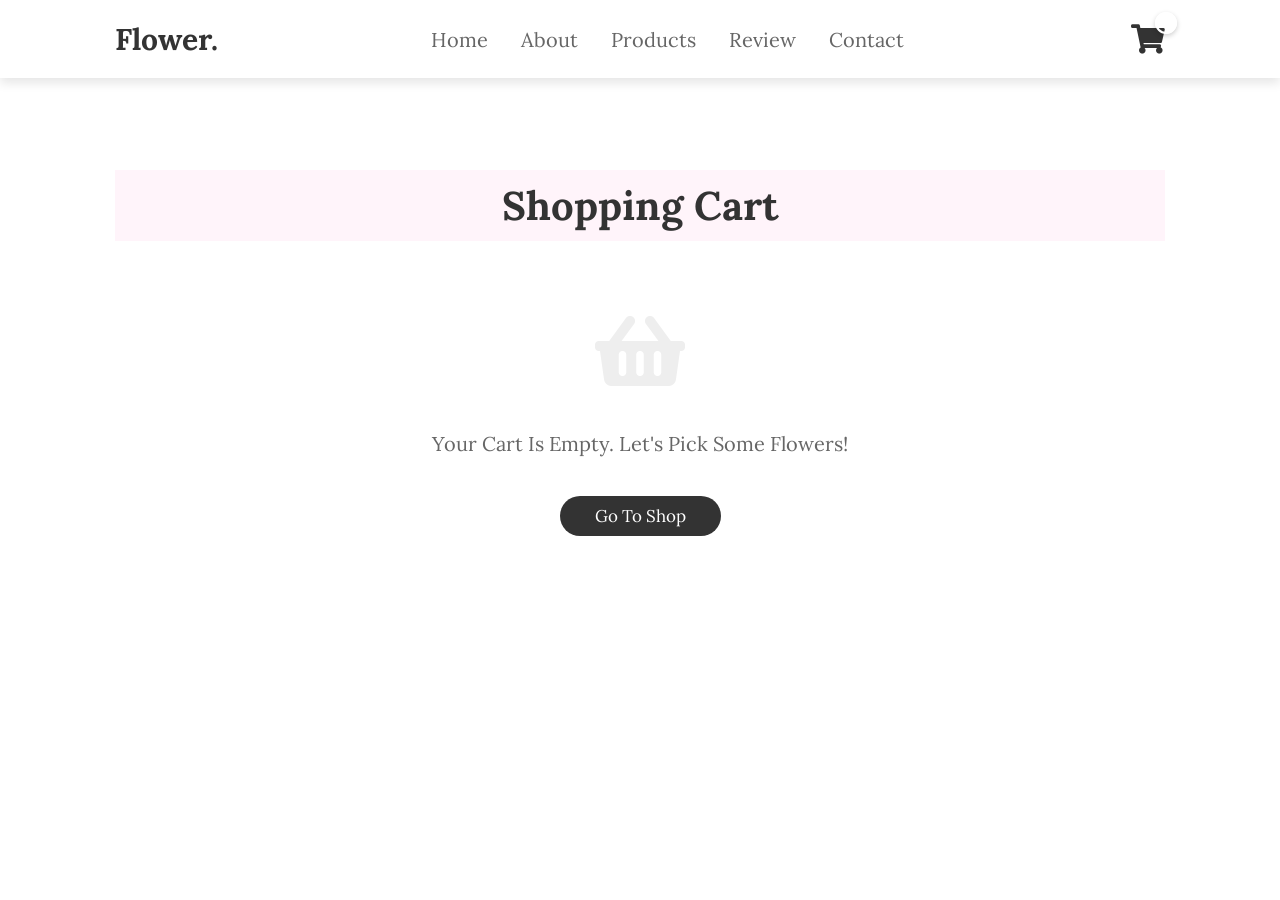
<file: cart.html>
<!DOCTYPE html>
<html lang="en">
<head>
    <meta charset="UTF-8">
    <meta name="viewport" content="width=device-width, initial-scale=1.0">
    <title>Flower Shop | My Cart</title>
    <link rel="stylesheet" href="styles/style.css">
    <link rel="stylesheet" href="https://cdnjs.cloudflare.com/ajax/libs/font-awesome/5.15.4/css/all.min.css">
    <link rel="icon" type="image/png" href="assets/images/flower-bouquet.png" />
    
</head>
<body>
    <!--مكرر في كل صفحة-->
    <header>
        <input type="checkbox" id="toggler">
        <label for="toggler" class="fas fa-bars"></label>
        <a href="index.html" class="logo">flower<span>.</span></a>
        <nav class="navBar">
            <a href="index.html#home">home</a>
            <a href="index.html#about">about</a>
            <a href="products.html">products</a>
            <a href="index.html#review">review</a>
            <a href="index.html#contact">contact</a>
        </nav>
        <div class="icons">
            <a href="cart.html" class="fas fa-shopping-cart">
                <span id="cart-badge">0</span>
            </a>
        </div>
    </header>

    <section class="cart-section" style="padding-top: 15rem;">
        <h1 class="heading"> shopping <span>cart</span> </h1>
        
        <div id="cart-container" class="cart-wrapper"> <!--هيتملي بالجافا-->
            </div>

        <div id="cart-footer" class="cart-summary-card" style="display: none;">
            <div class="total-row">
                <span>Total:</span>
                <span id="final-price">0 LE</span>
            </div>
            <div id="checkout-section">
                <h2 class="sub-heading">Checkout Details</h2>
                <form class="checkout-form">
                    <input type="text" placeholder="Full Name" required class="form-input">
                    <input type="number" placeholder="Phone Number" required class="form-input">
                    <input type="text" placeholder="Adress" required class="form-input">

                    <button type="submit" class="sub-btn">Place Order Now</button>
                </form>
            </div>
        </div>
    </section>
    <script>
        // لو الكارت فاضيه هظهرلو مسج والفوتر هيبقا display none
        function renderCart() {
            const container = document.getElementById('cart-container');
            const footer = document.getElementById('cart-footer');
            const finalPriceElem = document.getElementById('final-price');
            let cart = JSON.parse(localStorage.getItem('flowers_cart')) || [];
           if(cart.length === 0) { 
                container.innerHTML = `
                    <div class="empty-cart" style="text-align:center; padding: 5rem;">
                        <i class="fas fa-shopping-basket" style="font-size: 8rem; color: #eee;"></i>
                        <p style="font-size: 2rem; color: #666; margin-top: 2rem;">Your cart is empty. Let's pick some flowers!</p>
                        <a href="products.html" class="btn" style="margin-top: 2rem; display: inline-block;">Go to Shop</a>
                    </div>`;
                footer.style.display = 'none'; 
                return;
            }
            // غير كده ف هظهر الفوتر عادي واحط توتال السعر بصفر
            footer.style.display = 'block';
            let grandTotal = 0;

            container.innerHTML = cart.map((item, index) => { //لو السلة فيها ف انا بلف ع الاراي عنصر عنصر
                const unitPrice = parseInt(item.price) || 0; //احول السعر لرقم int
                const subTotal = unitPrice * item.quantity; 
                grandTotal += subTotal;
                //برجع صورة المنتج واسمه وسعره
                return `
                <div class="cart-item-card">
                    <div class="item-img">
                        <img src="${item.image}" alt="${item.name}"> 
                    </div>
                    <div class="item-info">
                        <h3>${item.name}</h3>
                        <p class="unit-p">Unit Price: ${unitPrice} LE</p>
                        
                        <div class="item-actions">
                            <div class="qty-selector">
                                <button onclick="updateQty(${index}, -1)">-</button>
                                <span>${item.quantity}</span>
                                <button onclick="updateQty(${index}, 1)">+</button>
                            </div>
                            <button class="remove-link" onclick="deleteItem(${index})">Remove Item</button>
                        </div>
                    </div>
                    <div class="item-total-column">
                        <p class="total-label">Subtotal</p>
                        <span class="total-val">${subTotal} LE</span>
                    </div>
                </div>`;
            }).join('');

            finalPriceElem.innerText = grandTotal + " LE";
        }
        function updateQty(index, change) {
            let cart = JSON.parse(localStorage.getItem('flowers_cart')) || [];
            if(cart[index].quantity + change > 0) {
                cart[index].quantity += change;
                localStorage.setItem('flowers_cart', JSON.stringify(cart));
                renderCart(); 
            } else {
                deleteItem(index);
            }
        }
        function deleteItem(index) {
            let cart = JSON.parse(localStorage.getItem('flowers_cart')) || [];
            cart.splice(index, 1);
            localStorage.setItem('flowers_cart', JSON.stringify(cart));
            renderCart();
        }
        window.addEventListener('load', renderCart);
    </script>
</body>
</html>
</file>
<file: styles/style.css>
@import url('https://fonts.googleapis.com/css2?family=Lora:ital,wght@0,400..700;1,400..700&display=swap');
*{
    padding: 0;
    margin: 0;
    font-family: "Lora", serif;
    box-sizing: border-box;
    text-decoration: none;
    outline: none;
    border: none;
    text-transform: capitalize;
    transition: .2s linear;
}
html{
    font-size: 62.5%;
    scroll-behavior: smooth;
    scroll-padding-top: 6rem;
    overflow-x: hidden;
}
:target {
    caret-color: transparent;
}
section{
    padding:2rem 9% ;
}
.btn,.sub-btn{
    display: inline-block;
    margin-top: 1rem;
    border-radius: 5rem;
    background-color: #333;
    color: #fff;
    padding:.9rem 3.5rem;
    font-size: 1.7rem;
    cursor: pointer;
}
.heading{
    text-align:center ;
    font-size: 4rem;
    color:#333;
    padding: 1rem;
    margin:2rem 0 ;
    background: rgba(255,51,153,.05);
}
.heading span{
  color: var(--pink);  
}
.btn:hover{
    background: var(--pink);
}
header{
    position: fixed;
    top: 0;left: 0;right: 0;
    background: #fff;
    padding: 2rem 9%;
    display: flex;
    align-items: center;
    justify-content: space-between;
    z-index: 1000;
    overflow: visible;
    box-shadow: 0  .5rem 1rem rgba(0,0,0,.1);
}
header .logo{
    font-size: 3rem;
    color: #333;
    font-weight: bolder;
}
header .logo span{
    color: var(--pink);
}
header .navBar a{
    font-size: 2rem;
    padding: 0 1.5rem;
    color: #666;
}
header .navBar a:hover{
    color: var(--pink);
}
header .icons a{
    font-size: 3rem;
    color:#333;
    margin-left: 1.5rem;
}
header .icons a:hover{
    color: var(--pink);
}
header #toggler{
    display: none;
}
header .fa-bars {
    font-size: 3rem;
    color: #333;
    border-radius: .5rem;
    padding: 1rem 1.5rem;
    cursor: pointer;
    border: .1rem solid rgba(0,0,0,.3);
    display: none;
}
.home{
    display: flex;
    align-items:center ;
    min-height: 100vh;
    background: url(../assets/images/pexels-lilartsy-2058498.jpg) no-repeat;
    background-size: cover;
    background-position: center;
}
.home .content{
    max-width: 50rem;
}
.home .content h3{
    font-size: 6rem;
    color: #333;
}
.home .content span{
    font-size: 3.5rem;
    color:var(--pink);
    padding: 1rem 0;
    line-height: 1.5;
}
.home .content p{
    font-size: 1.5rem;
    color:#534d4d;
    padding: 1rem 0;
    line-height: 1.5;
}
.about .row{
    display: flex;
    align-items: center;
    gap:2rem ;
    flex-wrap: wrap;
    padding: 2rem 0;
    padding-bottom: 3rem;
}
.about .row .video-container{
    flex: 1 1 40rem;
    position: relative;
}
.about .row .video-container video{
    width: 100%;
    border:1.5rem solid #fff ;
    border-radius: 5rem;
    box-shadow:0.5rem 1rem rgba(0,0,0,.1) ;
    height: 100%;
    object-fit: cover;
}
.about .row .video-container h3{
    position:absolute ;
    top: 50%; transform: translateY(-50%);
    font-size: 3rem;
    color: #333;
    background:#fff ;
    width: 100%;
    padding: 1rem 2rem;
    text-align: center;
    mix-blend-mode: screen;
}
.about .row .content{
    flex: 1 1 40rem;
}
.about .row .content h3{
    font-size:3rem ;
    color: #333;
}
.about .row .content p{
    font-size:1.5rem ;
    color: #534d4d;
    padding:.5rem 0;
    padding-top: 1rem;
    line-height: 1.5;
}
.products .box-container{
    display: flex;
    flex-wrap: wrap;
    gap: 1.5rem;
}
.products .box-container .box{
    flex: 1 1 30rem;
    box-shadow: 0 .5rem 1.5rem rgba(0,0,0,.1);
    border-radius: .5rem;
    border: .1rem solid rgba(0,0,0,.1);
    position: relative;
}
.products .box-container .box .discount{
    position: absolute;
    top: 1rem;left: 1rem;
    padding: .7rem 1rem;
    font-size: 2rem;
    color: var(--pink);
    background: rgba(255,51,153,.05);
    z-index: 1;
    border-radius: .5rem;
}
.products .box-container .box .image{
    position: relative;
    text-align: center;
    padding-top: 2rem;
    overflow:hidden ;
}
.products .box-container .box .image img{
    height: 25rem;
}
.products .box-container .box:hover {
    transform: scale(1.02);    
}
.products .box-container .box .image .icons{
    position: absolute;
    bottom: -7rem;left: 0;right: 0;
    display: flex;
}
.products .box-container .box:hover .image .icons{
    bottom: 0;
}
.products .box-container .box .image .icons a{
    height: 5rem;
    line-height: 5rem;
    font-size: 2rem;
    width: 50%;
    background: var(--pink);
    color:#fff ;
}
.products .box-container .box .image .icons .cart-btn{
    border: .2rem solid #fff7;
    width: 100%;
}
.products .box-container .box .image .icons a:hover{
    background:#333 ;
}
.products .box-container .box .content{
    padding: 2rem;
    text-align: center;
}
.products .box-container .box .content h3{
    font-size: 2.5rem;
    color: #333;
}
.products .box-container .box .content .price{
    font-size: 2.5rem;
    color: var(--pink);
    font-weight: bolder;
    padding-top: 1rem;
}
.products .box-container .box .content span{
    font-size: 1.5rem;
    color: #999;
    font-weight: lighter;
    padding-top: 1rem;
    text-decoration: line-through;
}
.see-more {
    text-align: center;
    margin-top: 2rem;
}
.review .box-container {
    display: flex;
    flex-wrap: wrap;
    gap: 2rem; /* المسافة بين الكروت */
    align-items: stretch; /* عشان يخلي كل الكروت نفس الطول لو الكلام اختلف */
}

.review .box-container .box {
    flex: 1 1 45rem; /* ده هيخليهم ياخدوا مساحة متساوية وينزلوا لو الشاشة صغرت */
    box-shadow: 0 .5rem 1.5rem rgba(0,0,0,.1);
    border-radius: .5rem;
    padding: 3rem 2rem;
    position: relative;
    border: .1rem solid rgba(0,0,0,.1);
    background: #fff;
}
.review .box-container .box .fa-quote-right{
    position: absolute;
    bottom: 3rem; right: 3rem;
    font-size: 6rem;
    color:#eee;
}
.review .box-container .box .stars i{
    color: var(--pink);
    font-size: 2rem;
    line-height: 1.5rem;
    padding-top: 2rem;
}
.review .box-container .box p{
    color: #999;
    font-size: 1.5rem;
}
.review .box-container .box .user{
    display: flex;
    align-items: center;
    padding-top: 2rem;
}
.review .box-container .box .user img{
    height: 6rem;
    width: 6rem;
    border-radius: 50%;
    object-fit: cover;
    margin-right: 1rem;
}
.review .box-container .box .user h3{
    font-size: 2rem;
    color: #333;
}
.review .box-container .box .user span{
    font-size: 1.5rem;
    color: #999;
}
.contact .row{
    display: flex;
    flex-wrap: wrap;
    gap: 1.5rem;
}
.contact .row form  {
    flex: 1 1 40rem;
    padding: 2rem 2.5rem;
    box-shadow: 0 .5rem 1.5rem rgba(0,0,0,.2);
    border: .1rem solid rgba(0,0,0,.1);
    background: #fff;
    border-radius: .5rem;
    margin: 1rem;
}
.contact .row .image{
    flex: 1 1 40rem;
}
.contact .row .image img {
    width: 100%;
    height: auto;
    max-height: 100%;
    object-fit: contain; 
}
.contact .row form .box{
    padding: 1rem;
    font-size: 1.7rem;
    color:#333 ;
    text-transform: none;
    border: .1rem solid rgba(0,0,0,.1);
    border-radius: .5rem;
    margin: .7rem 0;
    width: 100%;
}
.contact .row form .box:focus{
    border-color:var(--pink) ;
    
}
.contact .row form textarea{
    height:15rem ;
    resize: none;
}
header .icons a span {
    font-size: 1.5rem;
    color: var(--pink);
    font-weight: bold;
    margin-left: 0.5rem;
}
#cart-badge {
    position: absolute;
    top: -10px;
    right: -10px;
    background: var(--pink);
    color: #fff;
    font-size: 1.2rem;
    height: 2rem;
    width: 2rem;
    line-height: 2rem;
    border-radius: 50%;
    text-align: center;
    font-weight: bold;
}
.icons a.fa-shopping-cart {
    position: relative;
    display: inline-block;
}
#cart-badge {
    position: absolute;
    top: -12px; 
    right: -12px; 
    background: var(--pink);
    color: #fff;
    font-size: 1.2rem;
    width: 2.2rem;
    height: 2.2rem;
    border-radius: 50%;
    display: flex;
    align-items: center;
    justify-content: center;
    font-weight: bold;
    border: 2px solid #fff; 
    box-shadow: 0 2px 5px rgba(0,0,0,0.2);
    pointer-events: none; 
}
/* تنسيق التنبيه الشيك */
.custom-notification {
    position: fixed;
    bottom: 20px;
    right: -400px; /* بيبدأ وهو مستخبي يمين الشاشة */
    background: #fff;
    padding: 12px 20px;
    border-radius: 8px;
    display: flex;
    align-items: center;
    gap: 15px;
    box-shadow: 0 5px 20px rgba(0,0,0,0.2);
    z-index: 99999; /* عشان يظهر فوق أي حاجة */
    transition: right 0.5s cubic-bezier(0.175, 0.885, 0.32, 1.275);
    border-left: 6px solid #e84393; /* لون الورد البينك بتاعك */
}

/* الكلاس ده الجافا سكريبت بيضيفه عشان يخلي التنبيه يدخل الشاشة */
.custom-notification.show {
    right: 20px;
}

.custom-notification img {
    width: 50px;
    height: 50px;
    object-fit: cover;
    border-radius: 4px;
}

.custom-notification h4 {
    font-size: 1.4rem;
    color: #333;
    margin: 0;
}

.custom-notification p {
    font-size: 1.2rem;
    color: #666;
    margin: 0;
}
/* --- Elegant Flower Shop Cart Style --- */

.cart-wrapper {
    max-width: 1000px;
    margin: 0 auto;
    display: flex;
    flex-direction: column;
    gap: 2rem;
}

.cart-item-card {
    display: flex;
    align-items: center;
    background: #fff;
    padding: 2rem;
    border-radius: 1.5rem;
    box-shadow: 0 .5rem 1.5rem rgba(0,0,0,.05);
    border: .1rem solid rgba(255, 51, 153, 0.1);
}

.item-img img {
    width: 10rem;
    height: 10rem;
    object-fit: cover;
    border-radius: 1rem;
}

.item-info {
    flex: 1;
    padding: 0 3rem;
}

.item-info h3 {
    font-size: 2.2rem;
    color: #333;
    margin-bottom: .5rem;
}

.unit-p {
    font-size: 1.5rem;
    color: #888;
}

.item-actions {
    display: flex;
    align-items: center;
    gap: 3rem;
    margin-top: 1.5rem;
}

/* زر الحذف كـ Link رقيق */
.remove-link {
    background: none;
    color: #ff5e57;
    font-size: 1.4rem;
    cursor: pointer;
    text-decoration: underline;
}

/* تحكم الكمية رقيق جداً */
.qty-selector {
    display: flex;
    align-items: center;
    border: .1rem solid #eee;
    border-radius: 5rem;
    padding: .5rem 1.5rem;
    gap: 1.5rem;
}

.qty-selector button {
    background: none;
    font-size: 1.8rem;
    cursor: pointer;
    color: var(--pink);
}

.qty-selector span {
    font-size: 1.6rem;
    font-weight: bold;
}

.item-total-price {
    font-size: 2rem;
    font-weight: bold;
    color: var(--pink);
}

/* كارت الإجمالي */
.cart-summary-card {
    max-width: 1000px;
    margin: 3rem auto;
    padding: 3rem;
    background: #fffafc;
    border-radius: 1.5rem;
    border: .1rem dashed var(--pink);
}

.total-row {
    display: flex;
    justify-content: space-between;
    font-size: 2.5rem;
    font-weight: bold;
    color: #333;
    margin-bottom: 3rem;
    border-bottom: .1rem solid #eee;
    padding-bottom: 1rem;
}

.checkout-form {
    display: grid;
    gap: 1.5rem;
}

.checkout-form input {
    width: 100%;
    padding: 1.2rem;
    font-size: 1.6rem;
    border: .1rem solid #ddd;
    border-radius: .5rem;
}

.sub-heading {
    font-size: 2rem;
    margin-bottom: 2rem;
    color: #333;
}

.empty-cart {
    text-align: center;
    padding: 5rem;
}

.empty-cart i {
    font-size: 7rem;
    color: #eee;
    margin-bottom: 2rem;
}

.empty-cart p {
    font-size: 2rem;
    color: #666;
    margin-bottom: 2rem;
}
/* --- Elegant Flower Cart CSS --- */

.cart-wrapper {
    max-width: 1000px;
    margin: 0 auto;
    padding-bottom: 2rem;
}

.cart-item-card {
    display: flex;
    align-items: center;
    background: #fff;
    padding: 2rem;
    border-radius: 1.5rem;
    margin-bottom: 2rem;
    box-shadow: 0 .5rem 1.5rem rgba(0,0,0,0.03);
    border: .1rem solid #f1f1f1;
}

.item-img img {
    width: 12rem;
    height: 12rem;
    object-fit: cover;
    border-radius: 1rem;
}

.item-info {
    flex: 1;
    padding: 0 4rem;
}

.item-info h3 {
    font-size: 2.2rem;
    color: #333;
}

.unit-p {
    font-size: 1.6rem;
    color: #999;
    margin: .5rem 0;
}

.item-actions {
    display: flex;
    align-items: center;
    gap: 3rem;
    margin-top: 2rem;
}

.qty-selector {
    display: flex;
    align-items: center;
    background: #fdfdfd;
    border: .1rem solid #eee;
    border-radius: 5rem;
    padding: .5rem 1.2rem;
    gap: 1.5rem;
}

.qty-selector button {
    background: none;
    font-size: 2rem;
    color: var(--pink);
    cursor: pointer;
}

.qty-selector span {
    font-size: 1.8rem;
    font-weight: bold;
}

.remove-link {
    background: none;
    color: #ff7675;
    font-size: 1.4rem;
    text-decoration: underline;
    cursor: pointer;
}

.item-total-column {
    text-align: right;
}

.total-label {
    font-size: 1.2rem;
    color: #bbb;
    text-transform: uppercase;
}

.total-val {
    font-size: 2rem;
    font-weight: bold;
    color: var(--pink);
}

/* ستايل الـ Badge */
#cart-badge {
    position: absolute;
    top: -12px;
    right: -12px;
    background: var(--pink);
    color: #fff;
    font-size: 1.2rem;
    width: 2.2rem;
    height: 2.2rem;
    border-radius: 50%;
    display: flex;
    align-items: center;
    justify-content: center;
    border: 2px solid #fff;
    font-weight: bold;
}

/* تنسيق الفورمة والجماليات */
.cart-summary-card {
    max-width: 1000px;
    margin: 4rem auto;
    padding: 3rem;
    background: #fff;
    border-radius: 1.5rem;
    border: 1px solid #eee;
}

.form-input {
    width: 100%;
    margin-bottom: 1.5rem;
    padding: 1.5rem;
    border: 1px solid #eee;
    font-size: 1.6rem;
    border-radius: .5rem;
}

.empty-cart {
    text-align: center;
    padding: 10rem 0;
}

.empty-cart i {
    font-size: 8rem;
    color: #f1f1f1;
    margin-bottom: 2rem;
}
.footer .box-container{
    display: flex;
    flex-wrap:wrap ;
    gap: 1.5rem;
}
.footer .box-container .box{
    flex: 1 1 15rem;
}
.footer .box-container .box h3{
    font-size: 2.5rem;
    color: #333;
    padding: 1rem 0;
}
.footer .box-container .box a{
    display: block;
    font-size: 1.5rem;
    color: #666;
    padding: 1rem 0;
}
.footer .box-container .box a:hover{
    color: var(--pink);
    text-decoration: underline;
}
.footer .credit{
    text-align: center;
    padding: 1.5rem;
    margin-top: 1.5rem;
    padding-top: 2.5rem;
    font-size:2rem;
    color: #333;
    border-top: .1rem solid rgba(0,0,0,.1);
}
.footer .credit span{
    color: var(--pink);
}
@media(max-width:991px){
    html{
    font-size: 55%;
}
    header{
        padding: 2rem;
    }
    section{
        padding: 2rem;
    }  
}
@media (max-width: 768px) {
    header .fa-bars {
        display: block;
    }
    header .navBar {
        position: absolute;
        top: 100%;
        left: -100%;
        width: 100%;
        background: #eee;
        transition: left 0.3s ease-in-out;
        z-index: 2000;
    }
    header #toggler:checked ~ .navBar {
        left: 0;
    }
    header .navBar a {
        display: block;
        margin: 1.5rem;
        padding: 1.5rem;
        background: #fff;
        border: .1rem solid rgba(0,0,0,.1);
    }
    .home .content h3{
        font-size: 5rem;
    }
    .home .content span{
        font-size: 2.5rem;
    }   
    .contact .row .image {
        display: none;
    } 
}
@media(max-width:450px){
    html{
    font-size: 50%;
}
    .heading{
        font-size: 3rem;
    }
}
</file>
